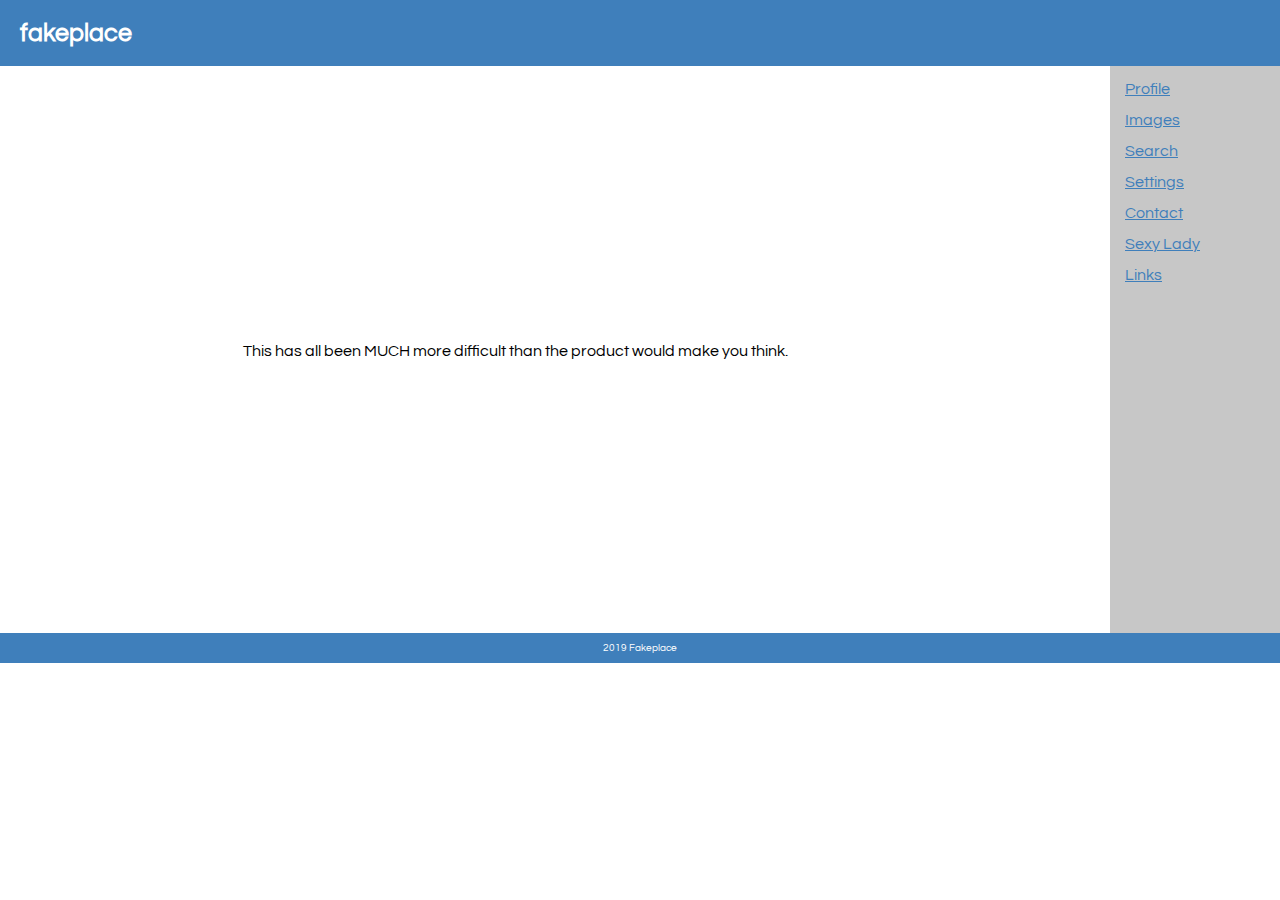
<file: home/index.html>
<!DOCTYPE html>
<html>
    <head>
        <title>Fakeplace - The Fake Place</title>
        <link href="styles/style.css" rel="stylesheet">
        <link href="https://fonts.googleapis.com/css?family=Questrial&display=swap" rel="stylesheet">
    </head>
    <body>
        <h3>fakeplace</h3>
        <div class="links">
            <p><a href="../link/index.html">Profile</a></p>
            <p><a href="../link/index2.html">Images</a></p>
            <p><a href="../link/index3.html">Search</a></p>
            <p><a href="../link/index4.html">Settings</a></p>
            <p><a href="../link/index5.html">Contact</a></p>
            <p><a href="../link/index7.html">Sexy Lady</a></p>
            <p class="bottomLink"><a href="../link/index6.html">Links</a></p>
        </div>
        <div class="footer">
            <p>2019 Fakeplace</p>
        </div>
        <p class="words">This has all been MUCH more difficult than the product would make you think.</p>
    </body>
</html>
</file>
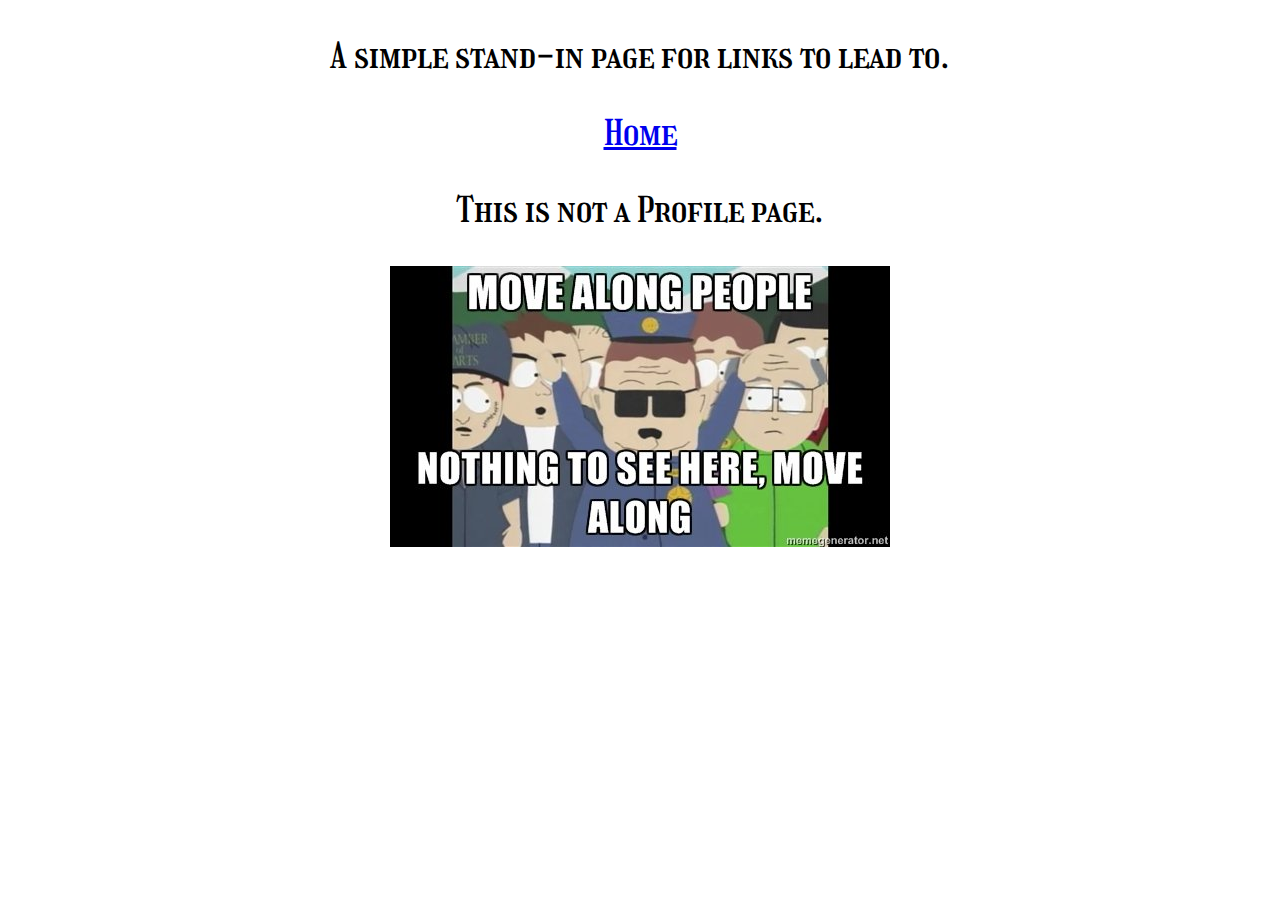
<file: link/index.html>
<!DOCTYPE html>
<html class="profile">
    <head>
        <link href="styles/style.css" rel="stylesheet">
        <link href="https://fonts.googleapis.com/css?family=Acme|Dosis|Exo+2|Girassol|Indie+Flower|Lobster&display=swap" rel="stylesheet">
        <title>Profile</title>
    </head>
    <body>
        <p>A simple stand-in page for links to lead to.</p>
        <a href="../home/index.html">Home</a>
        <p>This is not a Profile page.</p>
        <img src="images/barbrady.jpg" alt="Move along.">
    </body>
</html>
</file>
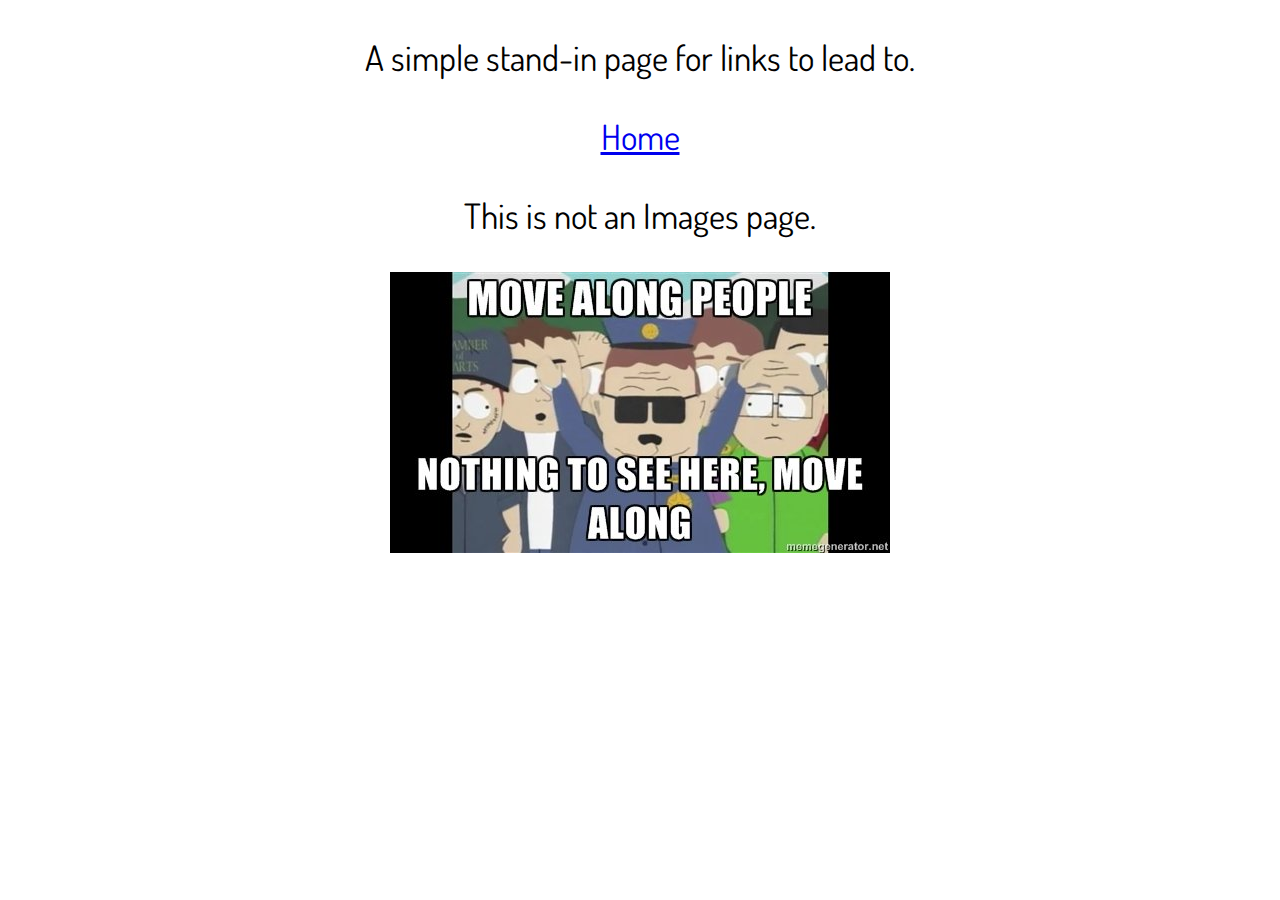
<file: link/index2.html>
<!DOCTYPE html>
<html class="images">
    <head>
        <link href="styles/style.css" rel="stylesheet">
        <link href="https://fonts.googleapis.com/css?family=Acme|Dosis|Exo+2|Girassol|Indie+Flower|Lobster&display=swap" rel="stylesheet">
        <title>Images</title>
    </head>
    <body>
        <p>A simple stand-in page for links to lead to.</p>
        <a href="../home/index.html">Home</a>
        <p>This is not an Images page.</p>
        <img src="images/barbrady.jpg" alt="Move along.">
    </body>
</html>
</file>
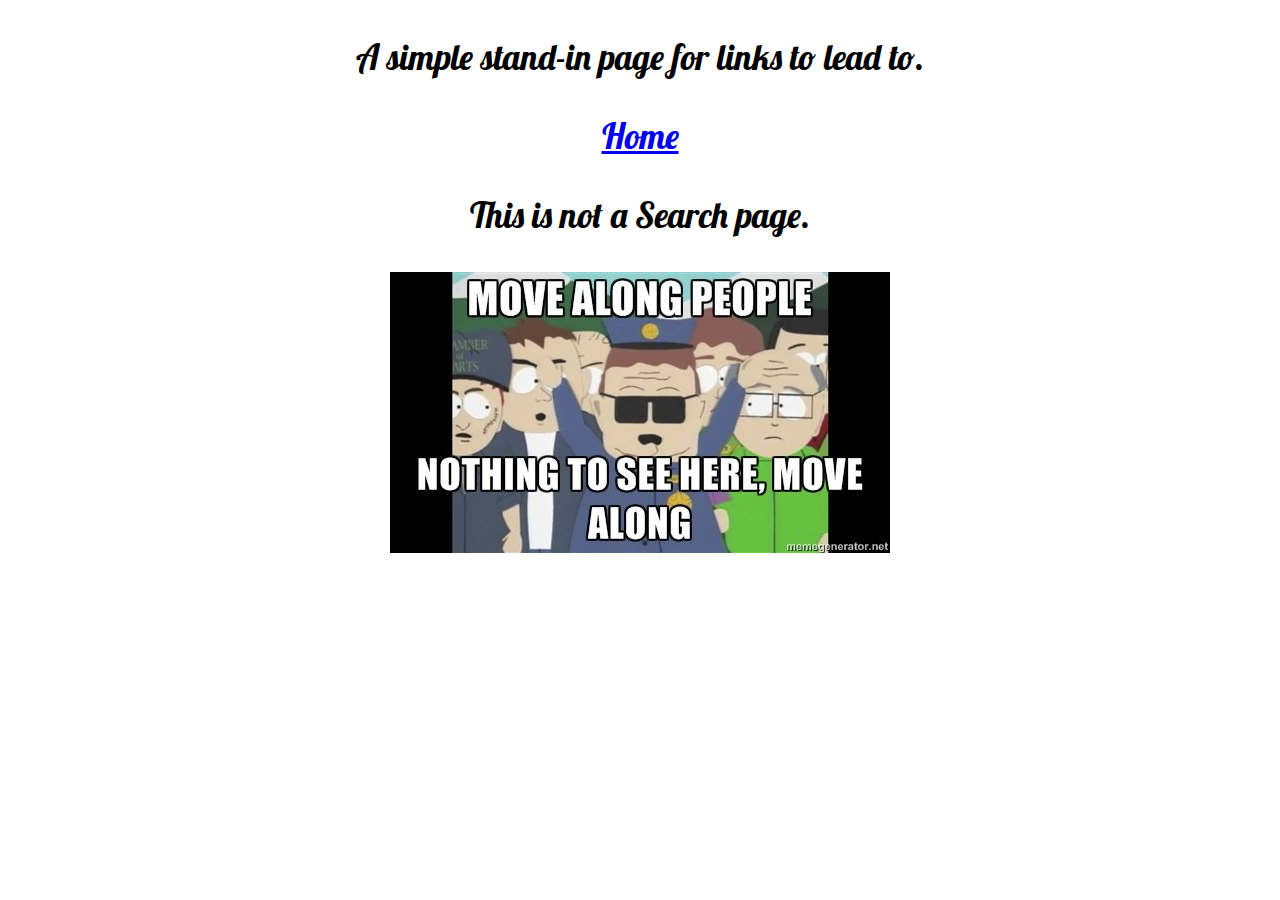
<file: link/index3.html>
<!DOCTYPE html>
<html class="search">
    <head>
        <link href="styles/style.css" rel="stylesheet">
        <link href="https://fonts.googleapis.com/css?family=Acme|Dosis|Exo+2|Girassol|Indie+Flower|Lobster&display=swap" rel="stylesheet">
        <title>Search</title>
    </head>
    <body>
        <p>A simple stand-in page for links to lead to.</p>
        <a href="../home/index.html">Home</a>
        <p>This is not a Search page.</p>
        <img src="images/barbrady.jpg" alt="Move along.">
    </body>
</html>
</file>
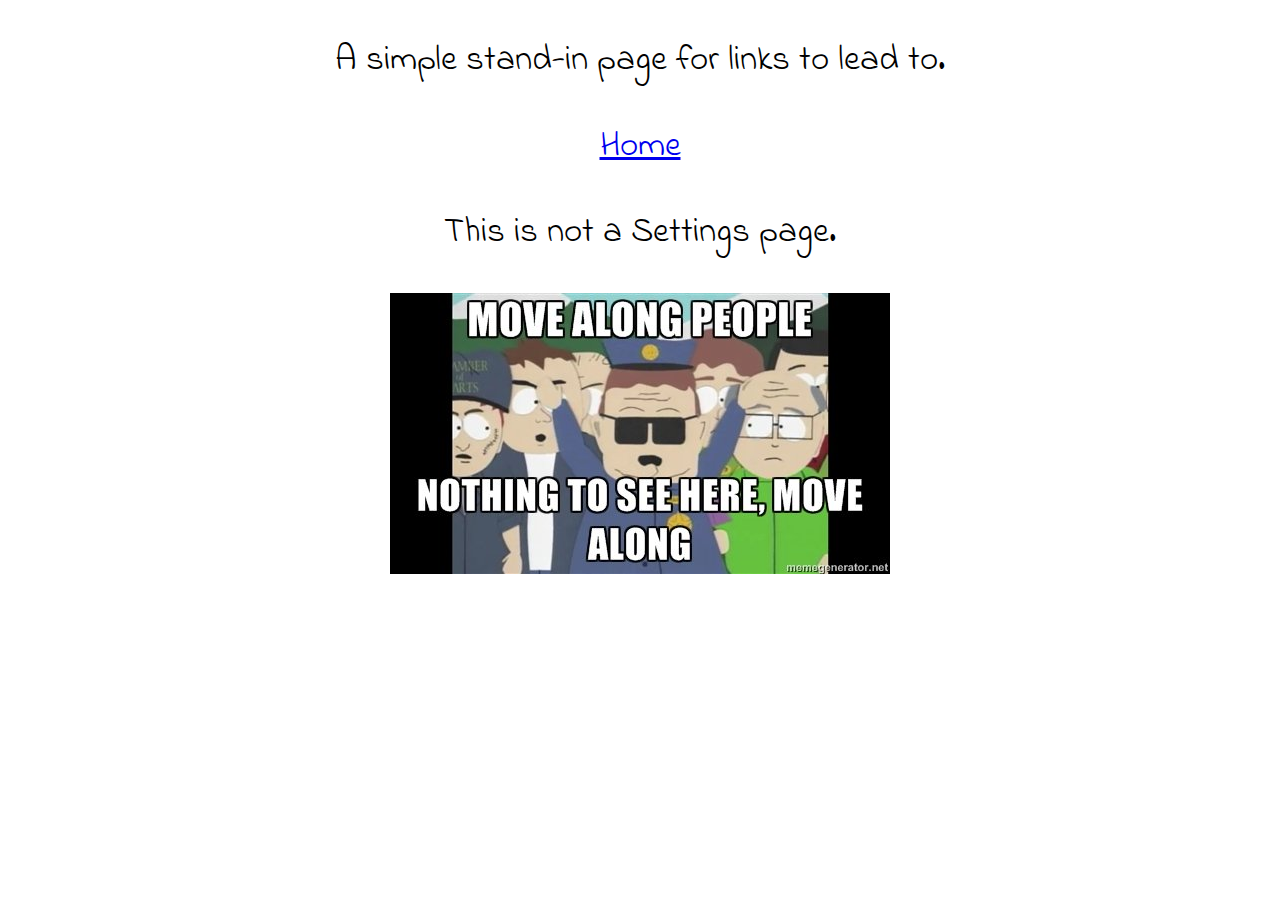
<file: link/index4.html>
<!DOCTYPE html>
<html class="settings">
    <head>
        <link href="styles/style.css" rel="stylesheet">
        <link href="https://fonts.googleapis.com/css?family=Acme|Dosis|Exo+2|Girassol|Indie+Flower|Lobster&display=swap" rel="stylesheet">
        <title>Settings</title>
    </head>
    <body>
        <p>A simple stand-in page for links to lead to.</p>
        <a href="../home/index.html">Home</a>
        <p>This is not a Settings page.</p>
        <img src="images/barbrady.jpg" alt="Move along.">
    </body>
</html>
</file>
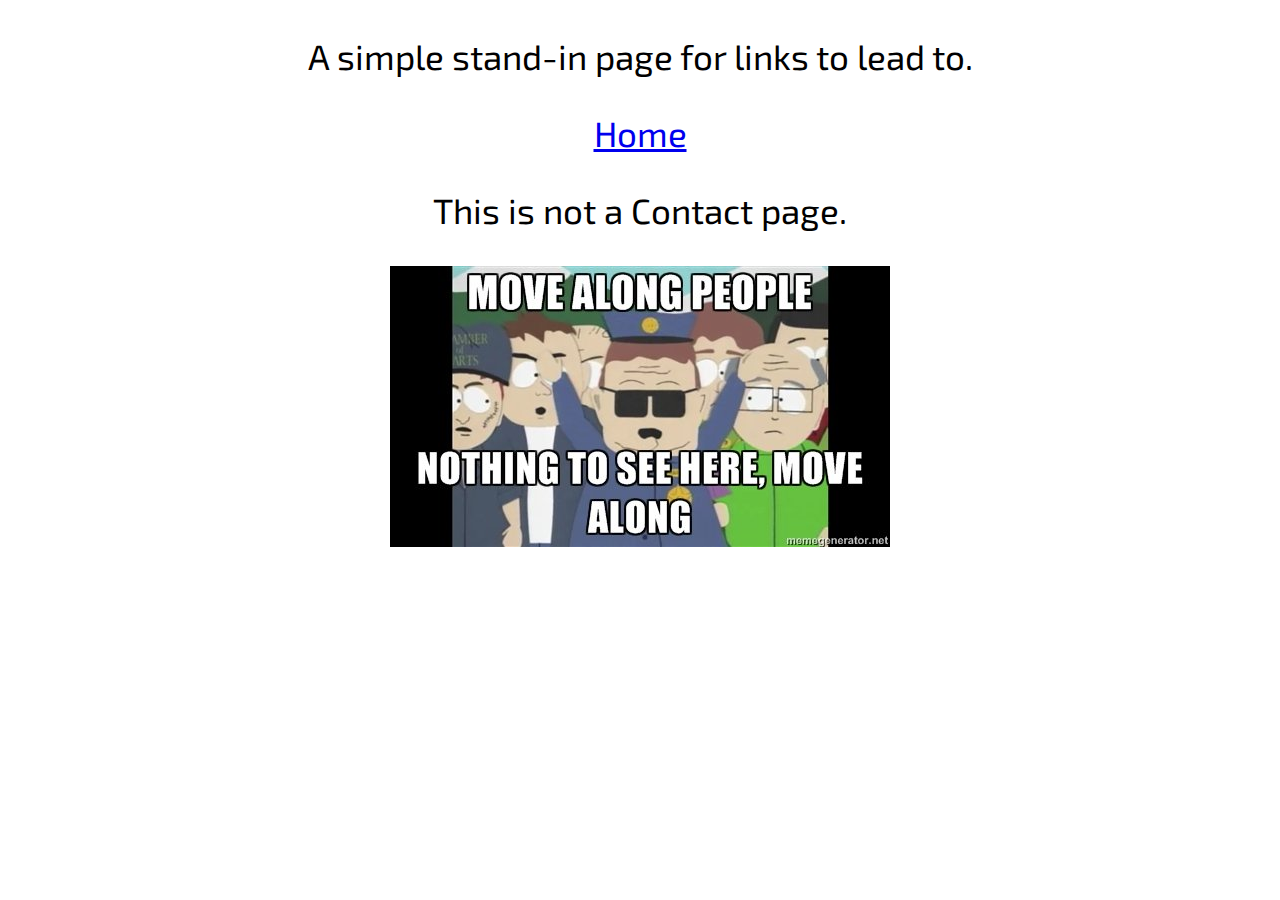
<file: link/index5.html>
<!DOCTYPE html>
<html class="contact">
    <head>
        <link href="styles/style.css" rel="stylesheet">
        <link href="https://fonts.googleapis.com/css?family=Acme|Dosis|Exo+2|Girassol|Indie+Flower|Lobster&display=swap" rel="stylesheet">
        <title>Contact</title>
    </head>
    <body>
        <p>A simple stand-in page for links to lead to.</p>
        <a href="../home/index.html">Home</a>
        <p>This is not a Contact page.</p>
        <img src="images/barbrady.jpg" alt="Move along.">
    </body>
</html class="contact">
</file>
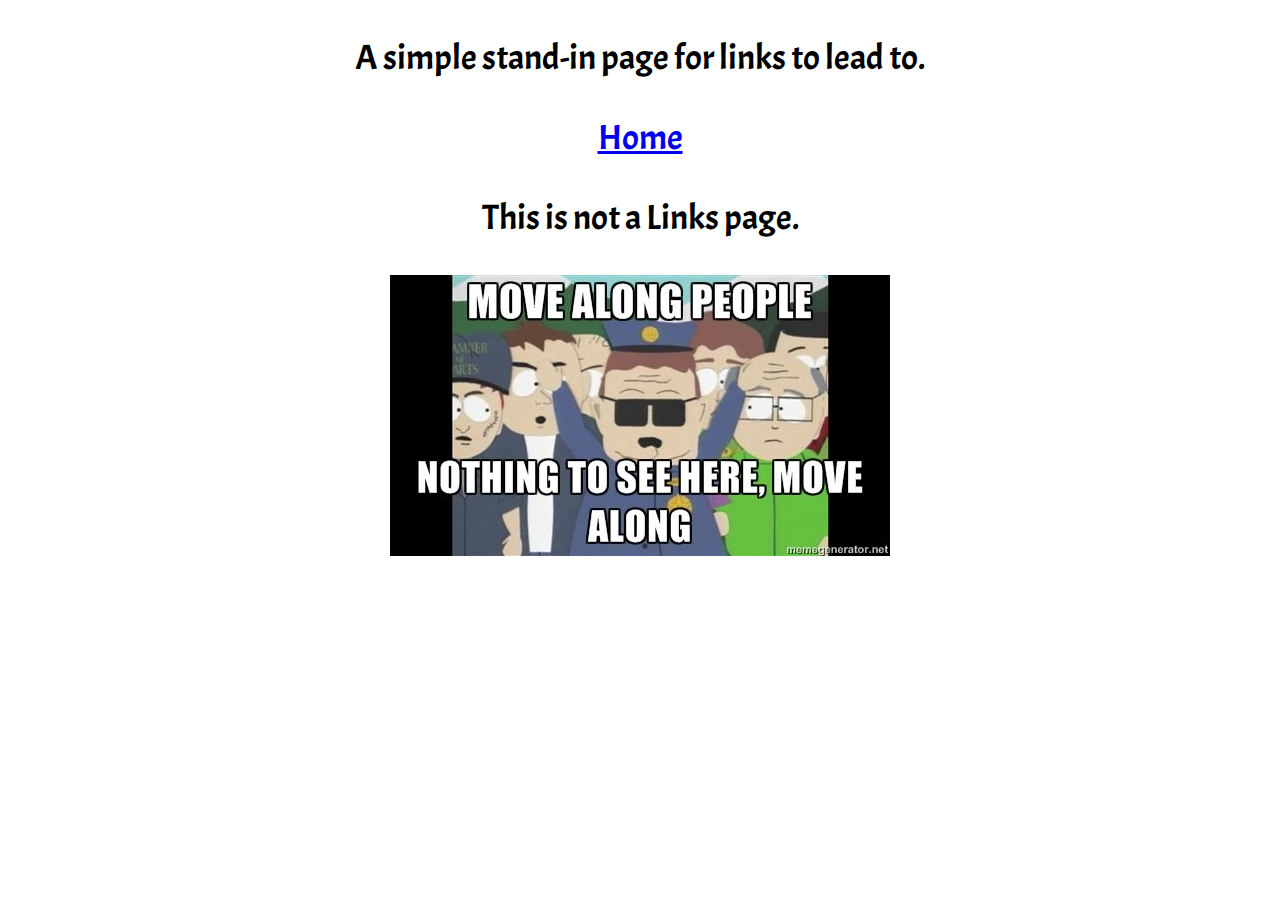
<file: link/index6.html>
<!DOCTYPE html>
<html class="links">
    <head>
        <link href="styles/style.css" rel="stylesheet">
        <link href="https://fonts.googleapis.com/css?family=Acme|Dosis|Exo+2|Girassol|Indie+Flower|Lobster&display=swap" rel="stylesheet">
        <title>Links</title>
    </head>
    <body>
        <p>A simple stand-in page for links to lead to.</p>
        <a href="../home/index.html">Home</a>
        <p>This is not a Links page.</p>
        <img src="images/barbrady.jpg" alt="Move along.">
    </body>
</html class="links">
</file>
<file: home/styles/style.css>
html{
    font-family: 'Questrial', sans-serif;
}
body{
    margin: 0;  
}
a:link, a:visited{
    color: rgb(63, 127, 187)
}
a:hover{
    color: brown;
}
h3{
    background-color: rgb(63, 127, 187);
    padding: 20px;
    margin: 0 0;
    color: white;
    font-size: 25px;
}
div.links{
    text-align: left;
    margin-top: 10px;
    margin: 0 0
}
div.links p{
    margin: 0 15px;
    background-color: rgb(199, 199, 199);
    margin-left: 1110px;
    margin-right: 0;
    padding-top: 15px;
    padding-left: 15px;
}
p.bottomLink{
    padding-bottom: 27.36%;
}
div.footer p{
    text-align: center;
    font-size: 10px;
    color: white;
    background-color: rgb(63, 127, 187);
    margin: 0;
    padding:10px
}
p.words{
    margin-top: -320px;
    margin-right: 250px;
    text-align: center;
}
</file>
<file: link/styles/style.css>
html{
    text-align: center;
}
html.profile{
    font-family: 'Girassol', cursive;
    font-size: 35px;
}
html.images{
    font-family: 'Dosis', sans-serif;
    font-size: 35px;
}
html.search{
    font-family: 'Lobster', cursive;
    font-size: 35px;
}
html.settings{
    font-family: 'Indie Flower', cursive;
    font-size: 35px;
}
html.contact{
    font-family: 'Exo 2', sans-serif;
    font-size: 35px;
}
html.links{
    font-family: 'Acme', sans-serif;
    font-size: 35px;
}
img.lady{
    height: 600px;
}
</file>
